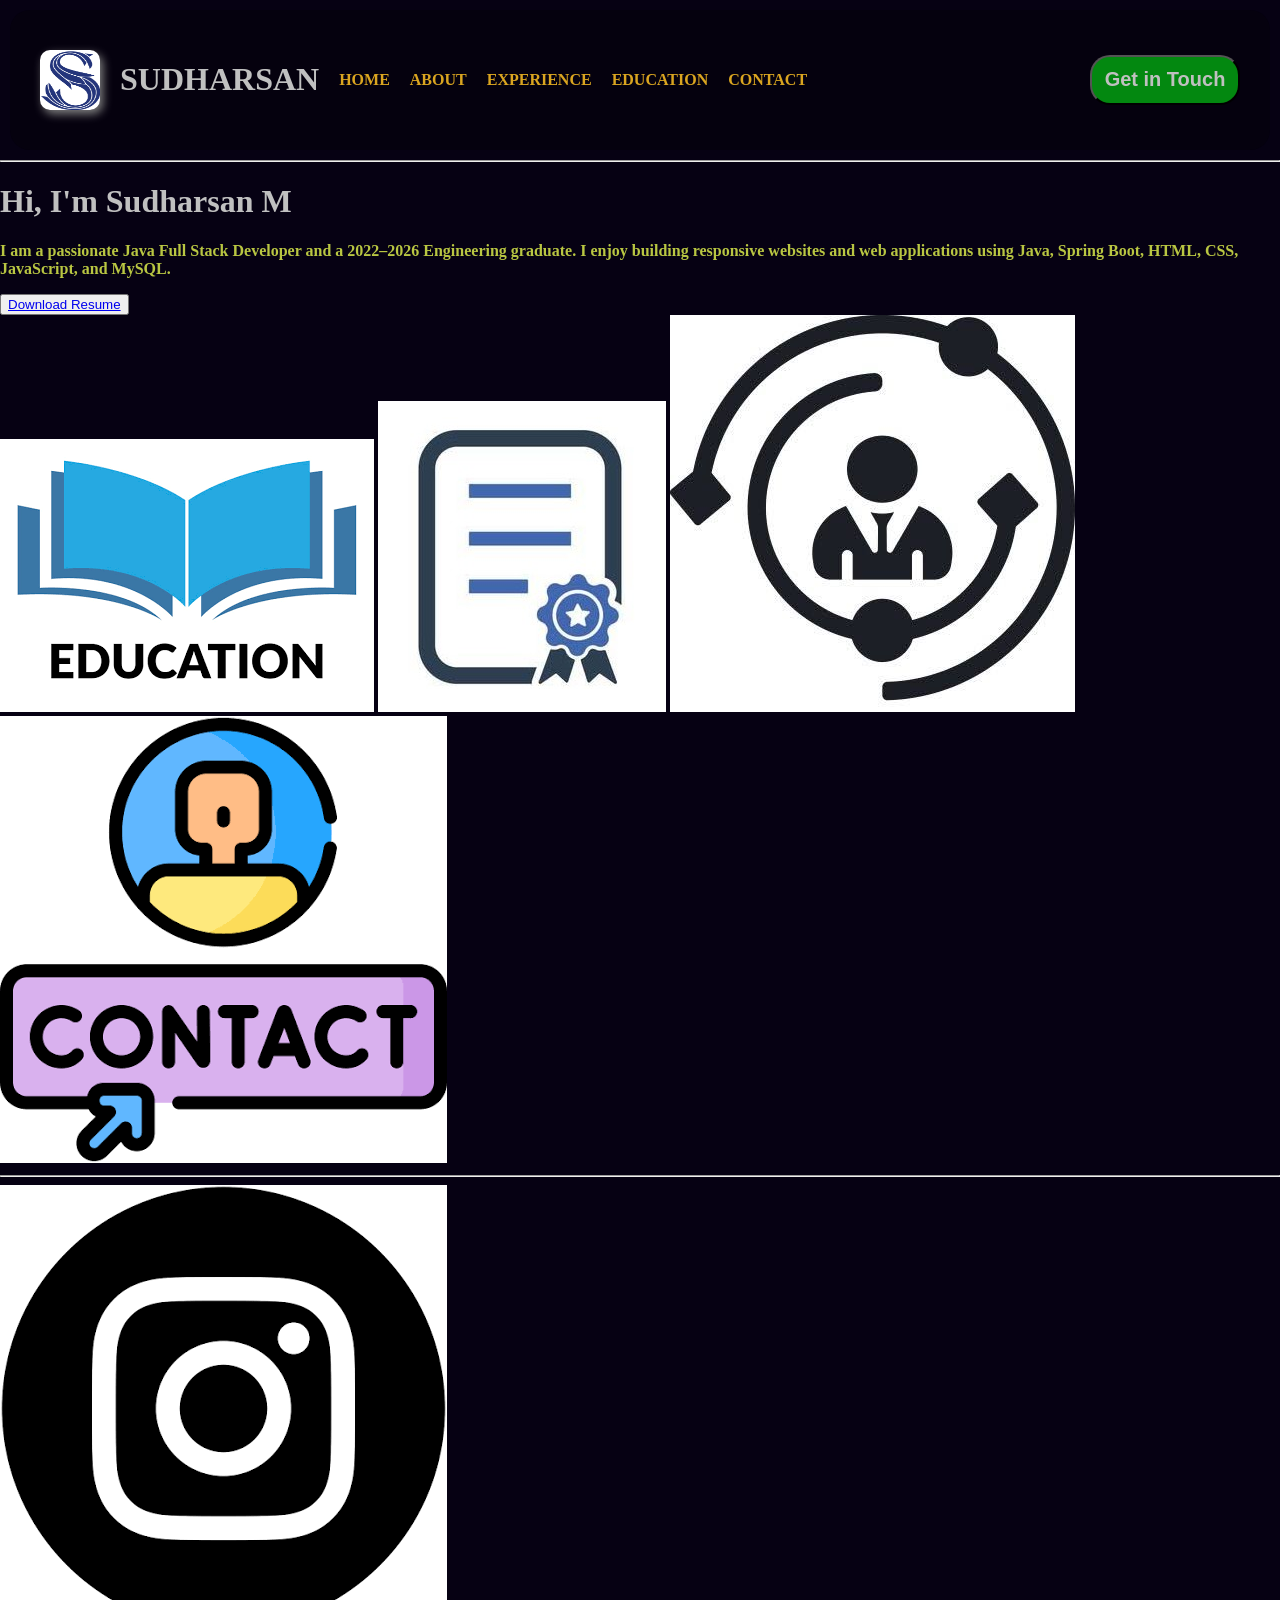
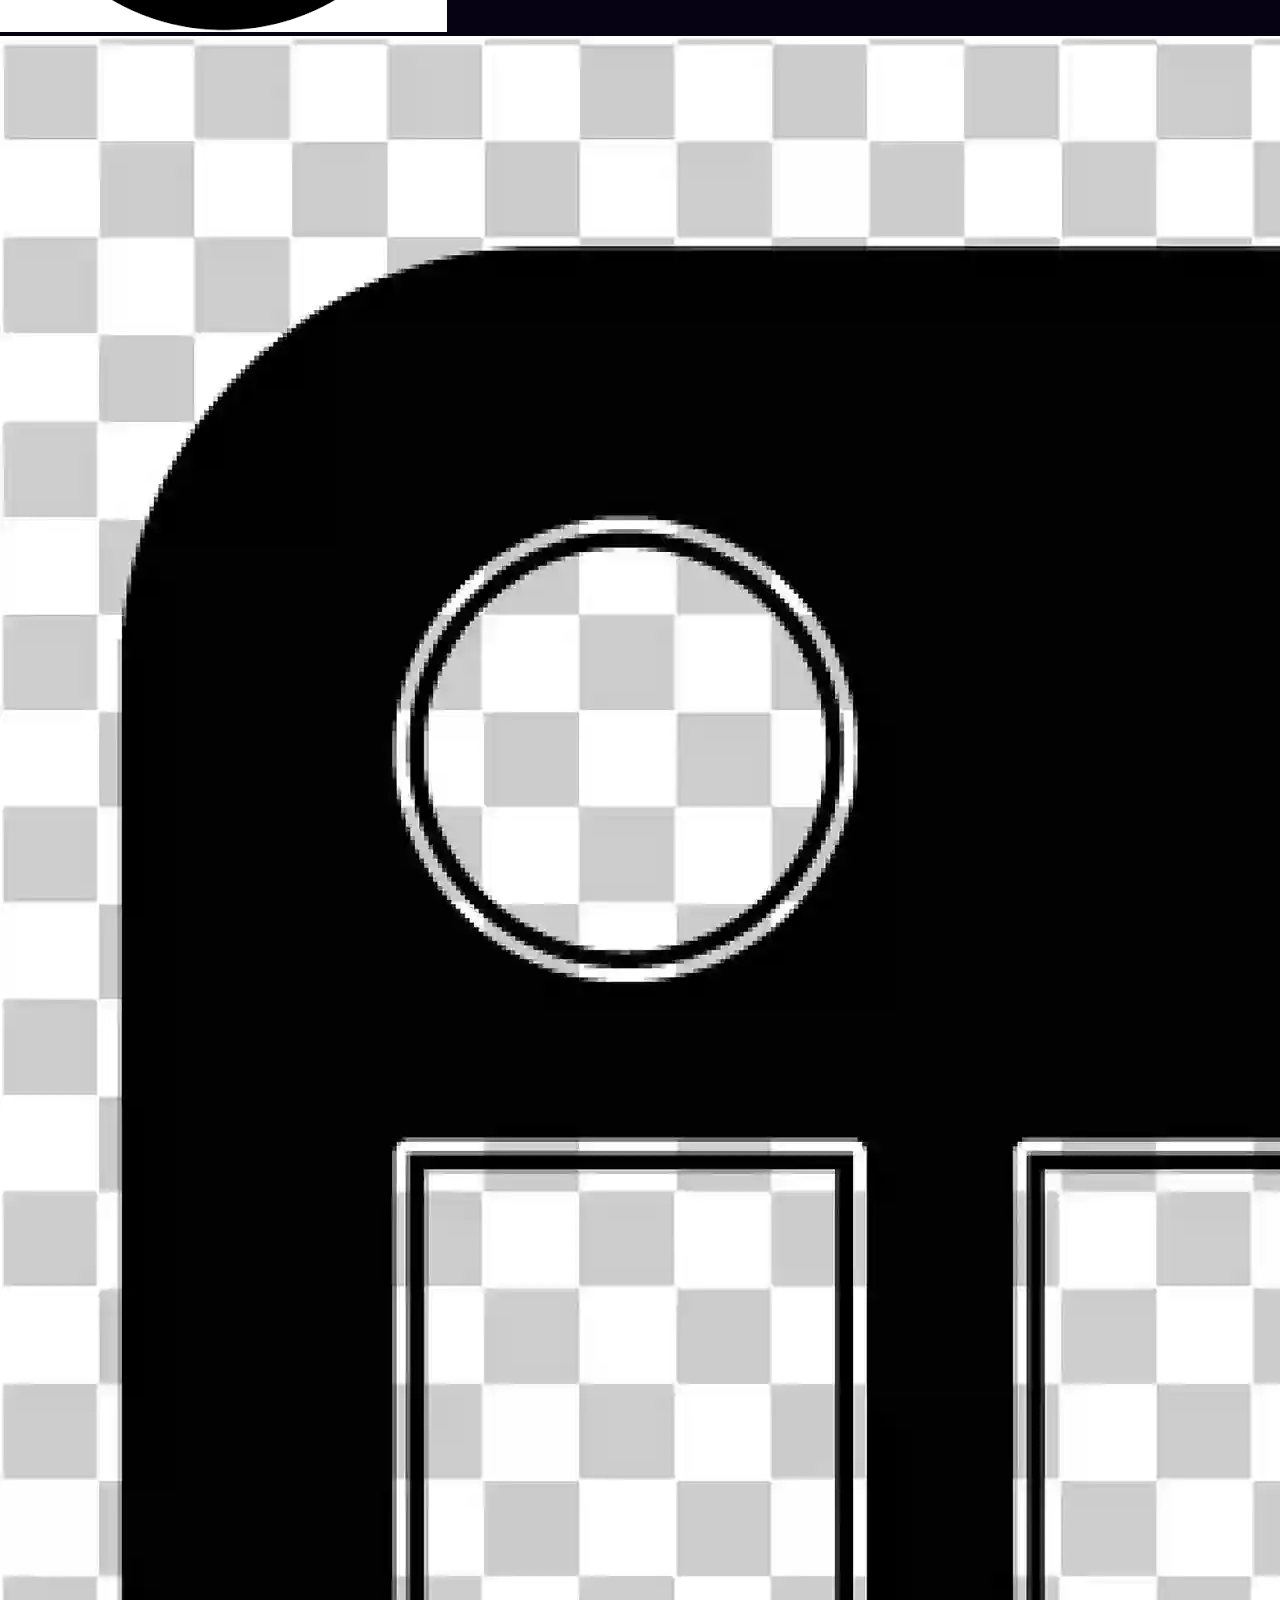
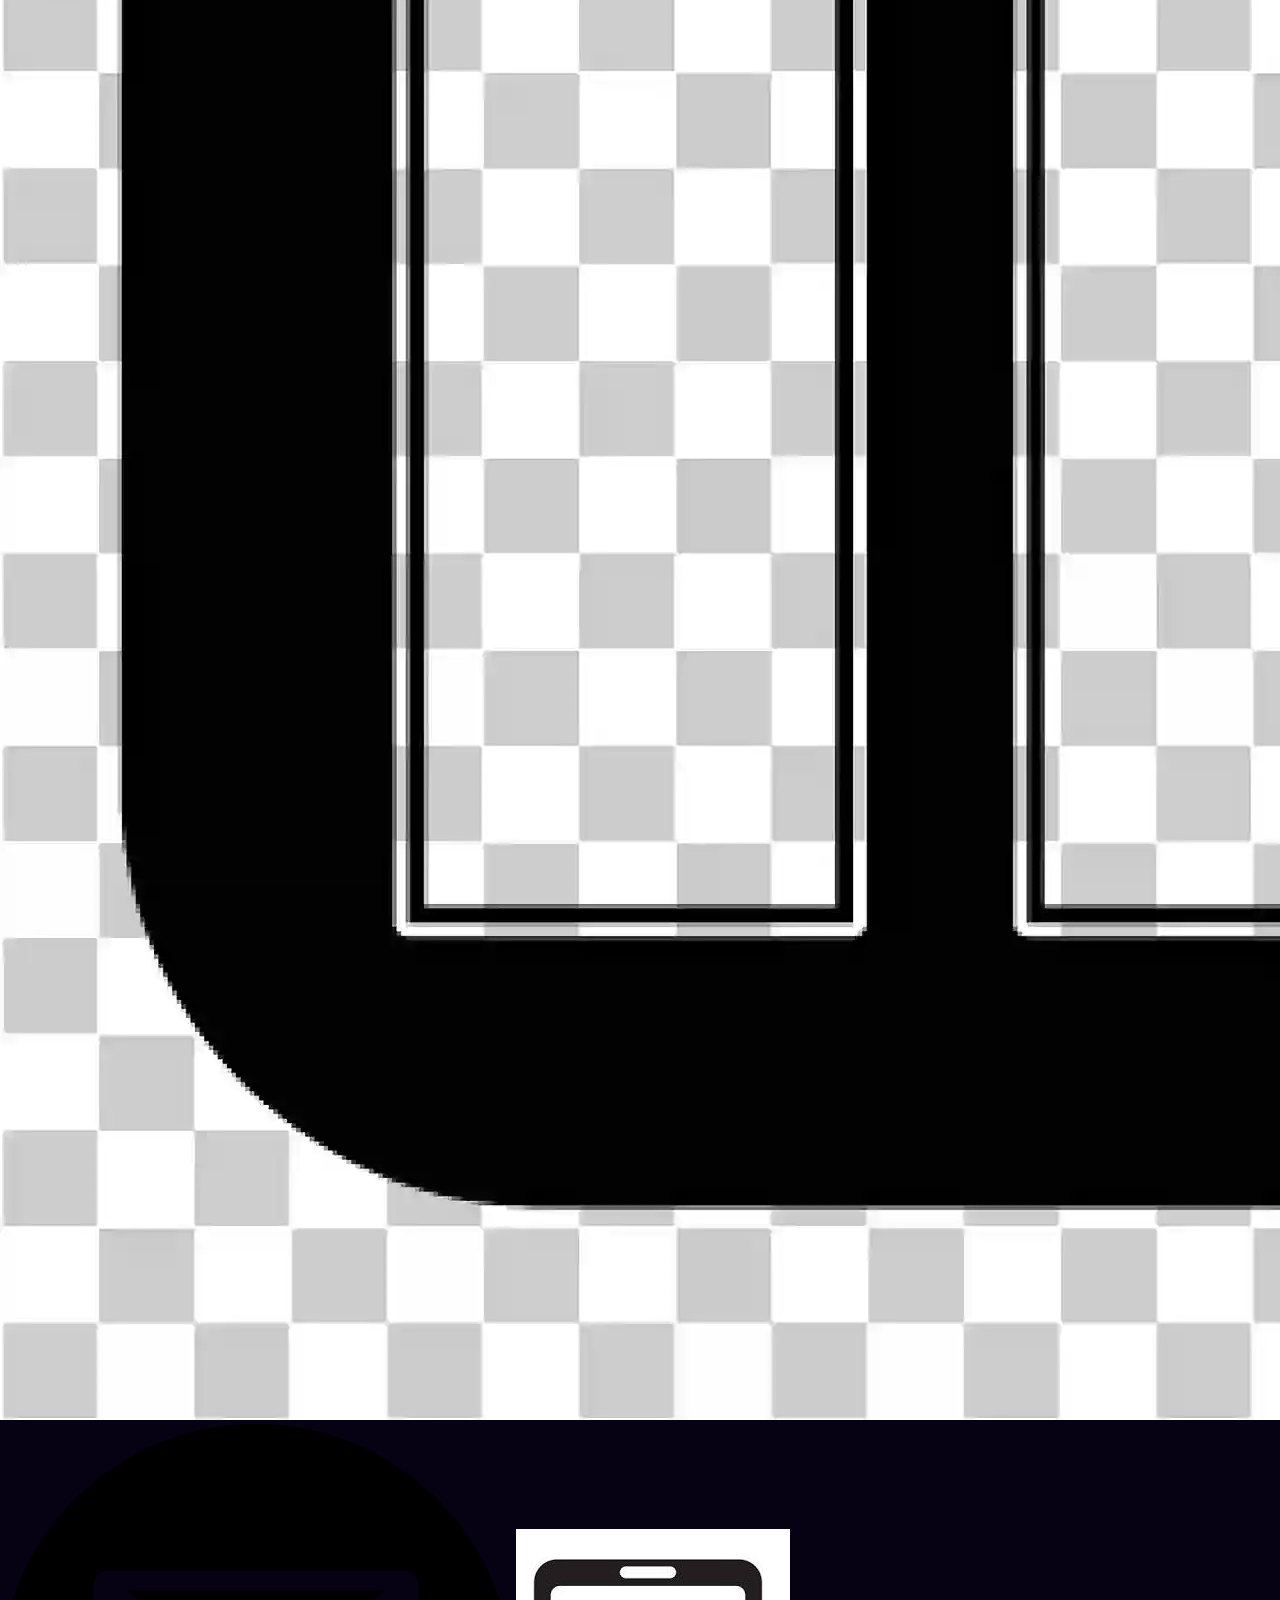
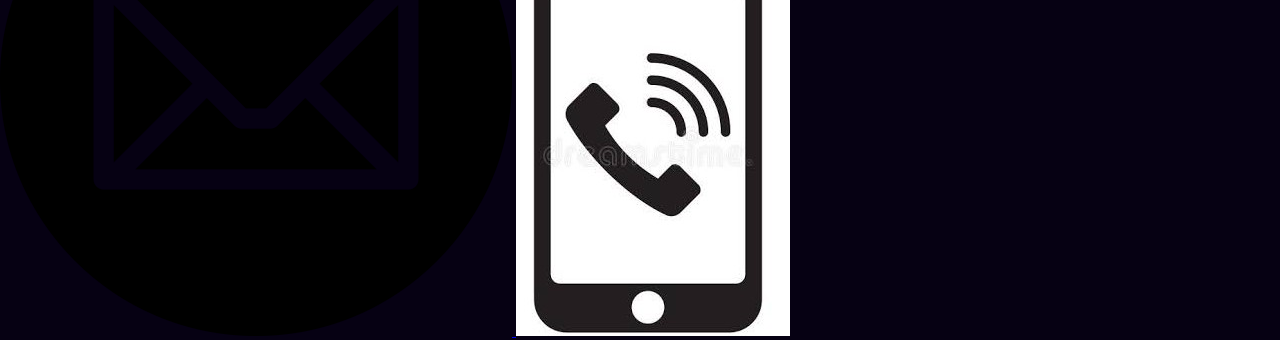
<file: index.html>
<!DOCTYPE html>
<html lang='en'>
<head>
    <meta charset='utf-8'>
    <meta name='viewport' content='width=device-width, initial-scale=1'>
    <title>Sudhan portfolio</title>
    <link rel='stylesheet' href='./portfolio.css'>
    <link rel="icon" href="./assets/logo s.png">
</head>
<body>
    <header>
        <div class="head">
          <img src="./assets/logo s.png" alt="s logo">
          <h1>SUDHARSAN</h1>
          <a href="./portfolio.html">HOME</a>
          <a href="#">ABOUT</a>
          <a href="#">EXPERIENCE</a>
          <a href="#">EDUCATION</a>
          <a href="#">CONTACT</a>
          <button>Get in Touch</button>
    </div>
    <hr>
    </header>
    
          <main>
    <div class="content">
        <h1>Hi, I'm Sudharsan M</h1>
        <p>
            I am a passionate Java Full Stack Developer and a 2022–2026
            Engineering graduate. I enjoy building responsive websites
            and web applications using Java, Spring Boot, HTML, CSS,
            JavaScript, and MySQL.
        </p>
   
        <button class="button">
            <a href="./assets/SUDHAN RESUME 1.pdf" download class="resume">
                Download Resume
            </a>
        </button>
    </div>

    <div class="anchor">
        <a href="#"><img src="./assets/education.png" alt=""></a>
        <a href="#"><img src="./assets/certification.jpg" alt=""></a>
        <a href="#"><img src="./assets/experience main.jpg" alt=""></a>
        <a href="#"><img src="./assets/contact  main.png" alt=""></a>
    </div>
</main>


    <footer>
        <hr>
        <div class="foot">
        <a href="https://www.instagram.com/sudharsan13_?igsh=bm9zcHFrdnkxYW1v">
            <img src="./assets/insta.png" alt="">
        </a>
        <a href="Name: Sudharsan M
LinkedIn id:  https://www.linkedin.com/in/sudharsan-m-0084ba28b?utm_source=share_via&utm_content=profile&utm_medium=member_android">
           <img src="./assets/linkin.webp" alt=""> 
        </a>

        <a href="mail to:720722106115@hicet.ac.in">
            <img src="./assets/mail.png" alt="">

        </a>
        <a href="tel:+919843506737">
            <img src="./assets/mobile.jpg" alt="">
        </a>
      </div>
    </footer>

    
    
    
</body>
</html>
</file>
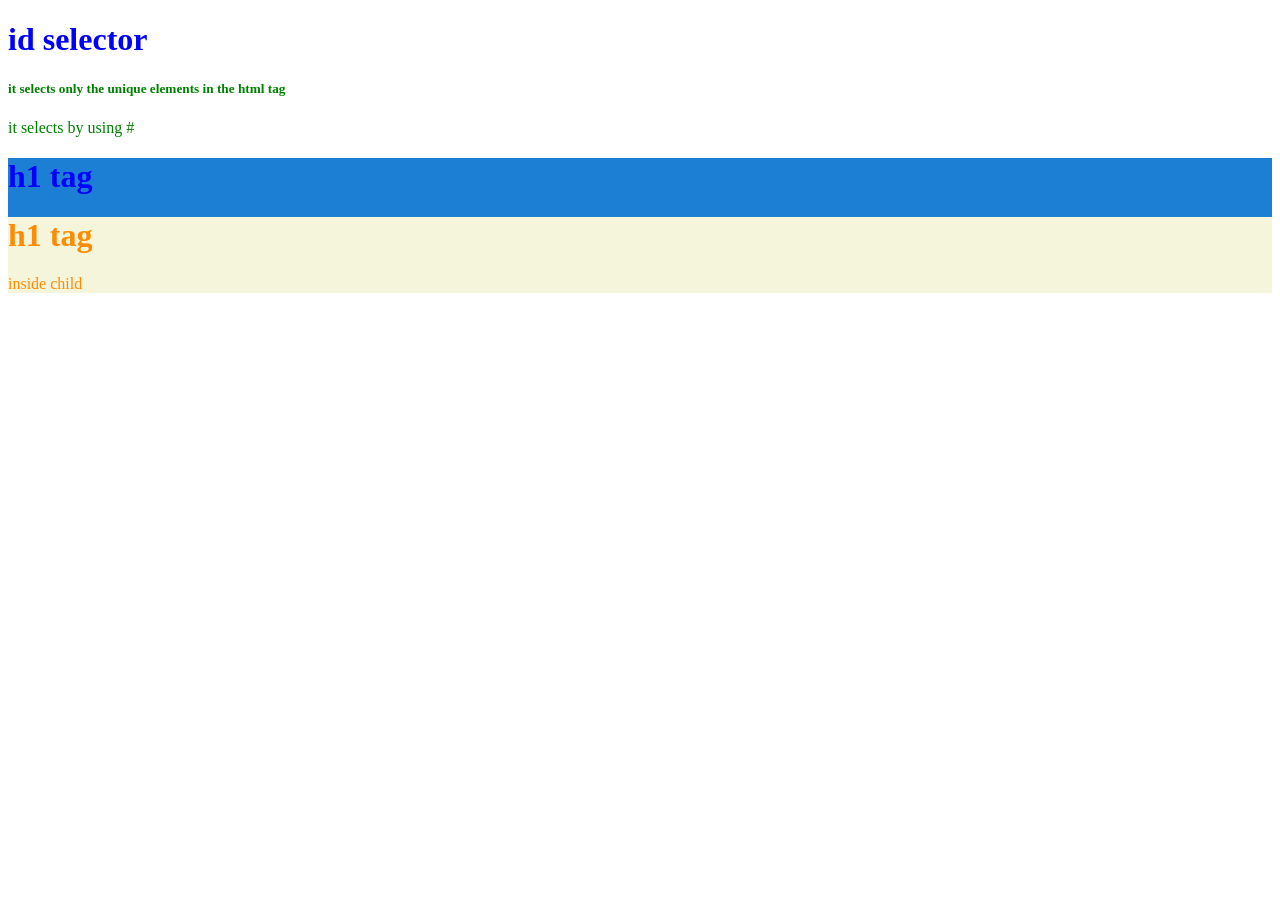
<file: 2 id.html>
<!DOCTYPE html>
<html lang='en'>
<head>
    <meta charset='utf-8'>
    <meta name='viewport' content='width=device-width, initial-scale=1'>
    <title>id selector</title>
    <link rel='stylesheet' href='./css/2. id.css'>
</head>
<body>
    <div id="first">
        <h1 id="h1">id selector</h1>
    <h5>it selects only  the unique elements in the html tag</h5>
    <p>
        it selects by using #
    </p>
    </div>
    <div id="second">
        <h1 id="h1"> h1 tag</h1>
        <div id="third">
            <h1> h1 tag</h1>
            <p>
                inside child
            </p>
        </div>
    </div>

    
</body>
</html>
</file>
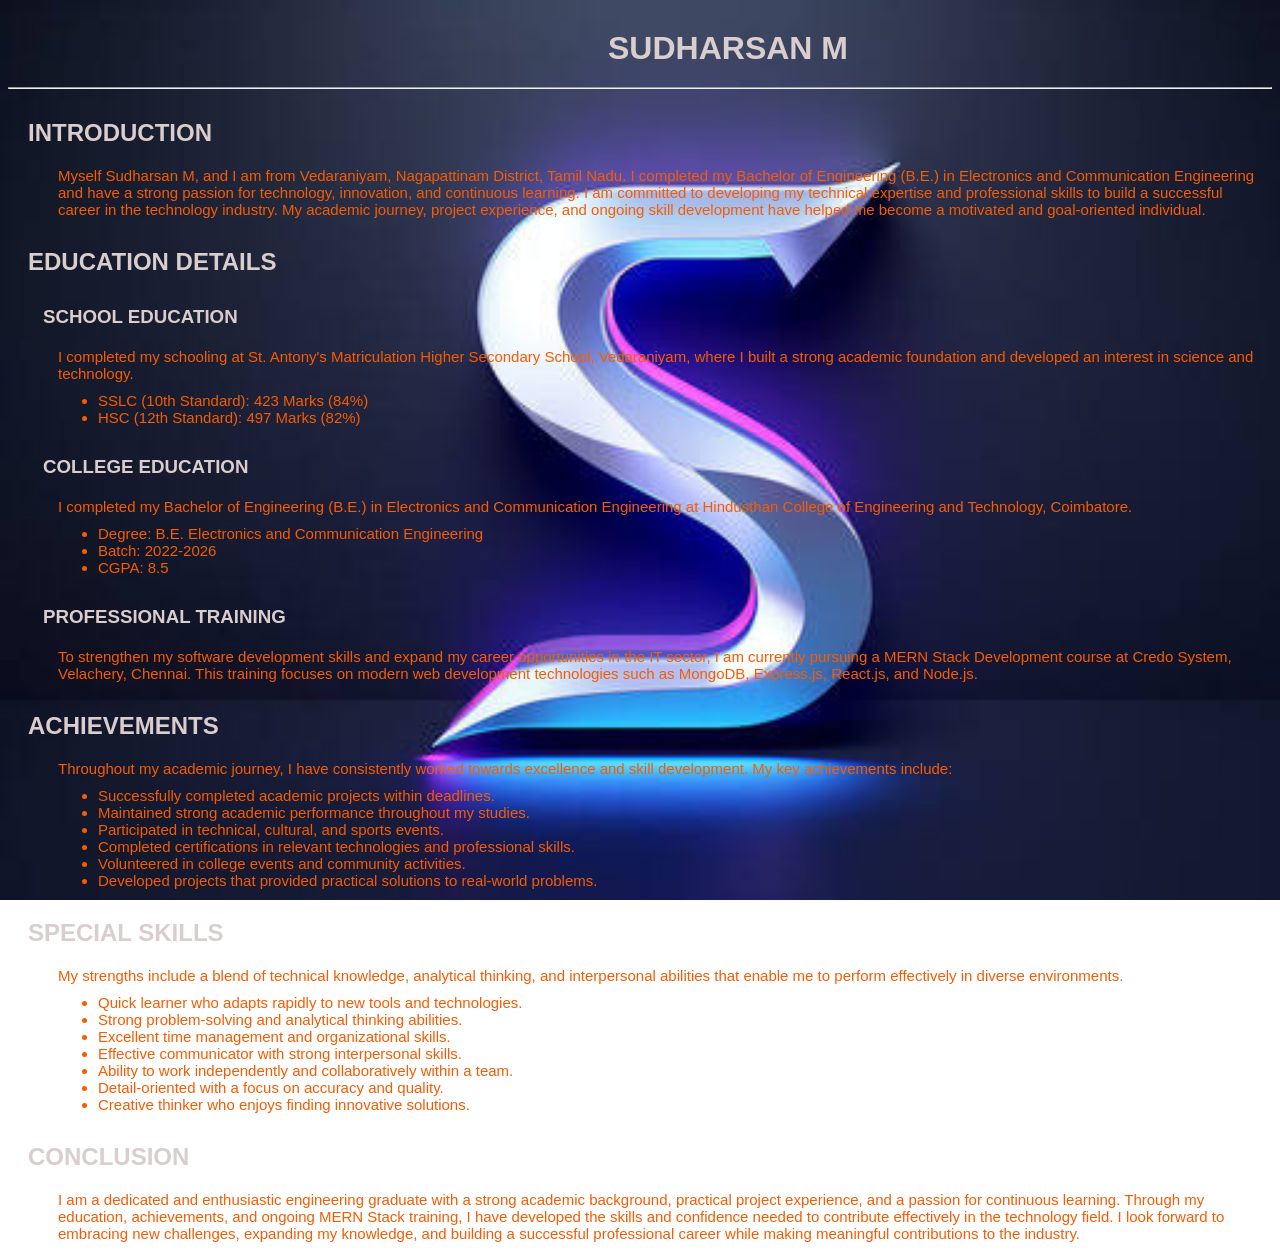
<file: background.html>
<!DOCTYPE html>
<html lang='en'>
<head>
    <meta charset='utf-8'>
    <meta name='viewport' content='width=device-width, initial-scale=1'>
    <title>my profile</title>
<link rel="icon" href="./assets/s image.jpg">
    <link rel='stylesheet' href='./background.css'>
</head>
<body>
    <h1>SUDHARSAN M</h1>
    <hr>
    <div>
        <h2>INTRODUCTION</h2>
        <p>Myself Sudharsan M, and I am from Vedaraniyam, Nagapattinam District, Tamil Nadu. I completed my Bachelor of Engineering (B.E.) in Electronics and Communication Engineering and have a strong passion for technology, innovation, and continuous learning. I am committed to developing my technical expertise and professional skills to build a successful career in the technology industry. My academic journey, project experience, and ongoing skill development have helped me become a motivated and goal-oriented individual.</p>
        <h2>EDUCATION DETAILS</h2>
        <h3>SCHOOL EDUCATION</h3>
        <p>I completed my schooling at St. Antony's Matriculation Higher Secondary School, Vedaraniyam, where I built a strong academic foundation and developed an interest in science and technology.</p>
        <ul>
            <li>SSLC (10th Standard): 423 Marks (84%)</li>
            <li>HSC (12th Standard): 497 Marks (82%)</li>
        </ul>
        <h3>COLLEGE EDUCATION</h3>
        <p>I completed my Bachelor of Engineering (B.E.) in Electronics and Communication Engineering at Hindusthan College of Engineering and Technology, Coimbatore.</p>
        <ul>
            <li>Degree: B.E. Electronics and Communication Engineering</li>
            <li>Batch: 2022-2026</li>
            <li>CGPA: 8.5</li>
        </ul>
        <h3>PROFESSIONAL TRAINING</h3>
        <p>To strengthen my software development skills and expand my career opportunities in the IT sector, I am currently pursuing a MERN Stack Development course at Credo System, Velachery, Chennai. This training focuses on modern web development technologies such as MongoDB, Express.js, React.js, and Node.js.</p>
        <h2>ACHIEVEMENTS</h2>
        <p>Throughout my academic journey, I have consistently worked towards excellence and skill development. My key achievements include:</p>
        <ul>
            <li>Successfully completed academic projects within deadlines.</li>
            <li>Maintained strong academic performance throughout my studies.</li>
            <li>Participated in technical, cultural, and sports events.</li>
            <li>Completed certifications in relevant technologies and professional skills.</li>
            <li>Volunteered in college events and community activities.</li>
            <li>Developed projects that provided practical solutions to real-world problems.</li>
        </ul>
        <h2>SPECIAL SKILLS</h2>
        <p>My strengths include a blend of technical knowledge, analytical thinking, and interpersonal abilities that enable me to perform effectively in diverse environments.</p>
        <ul>

            <li>Quick learner who adapts rapidly to new tools and technologies.</li>
            <li>Strong problem-solving and analytical thinking abilities.</li>
            <li>Excellent time management and organizational skills.</li>
            <li>Effective communicator with strong interpersonal skills.</li>
            <li>Ability to work independently and collaboratively within a team.</li>
            <li>Detail-oriented with a focus on accuracy and quality.</li>
            <li>Creative thinker who enjoys finding innovative solutions.</li>
        </ul>
          <h2>CONCLUSION</h2>
          <p>I am a dedicated and enthusiastic engineering graduate with a strong academic background, practical project experience, and a passion for continuous learning. Through my education, achievements, and ongoing MERN Stack training, I have developed the skills and confidence needed to contribute effectively in the technology field. I look forward to embracing new challenges, expanding my knowledge, and building a successful professional career while making meaningful contributions to the industry.</p>

            
    </div>
</body>
</html>
</file>
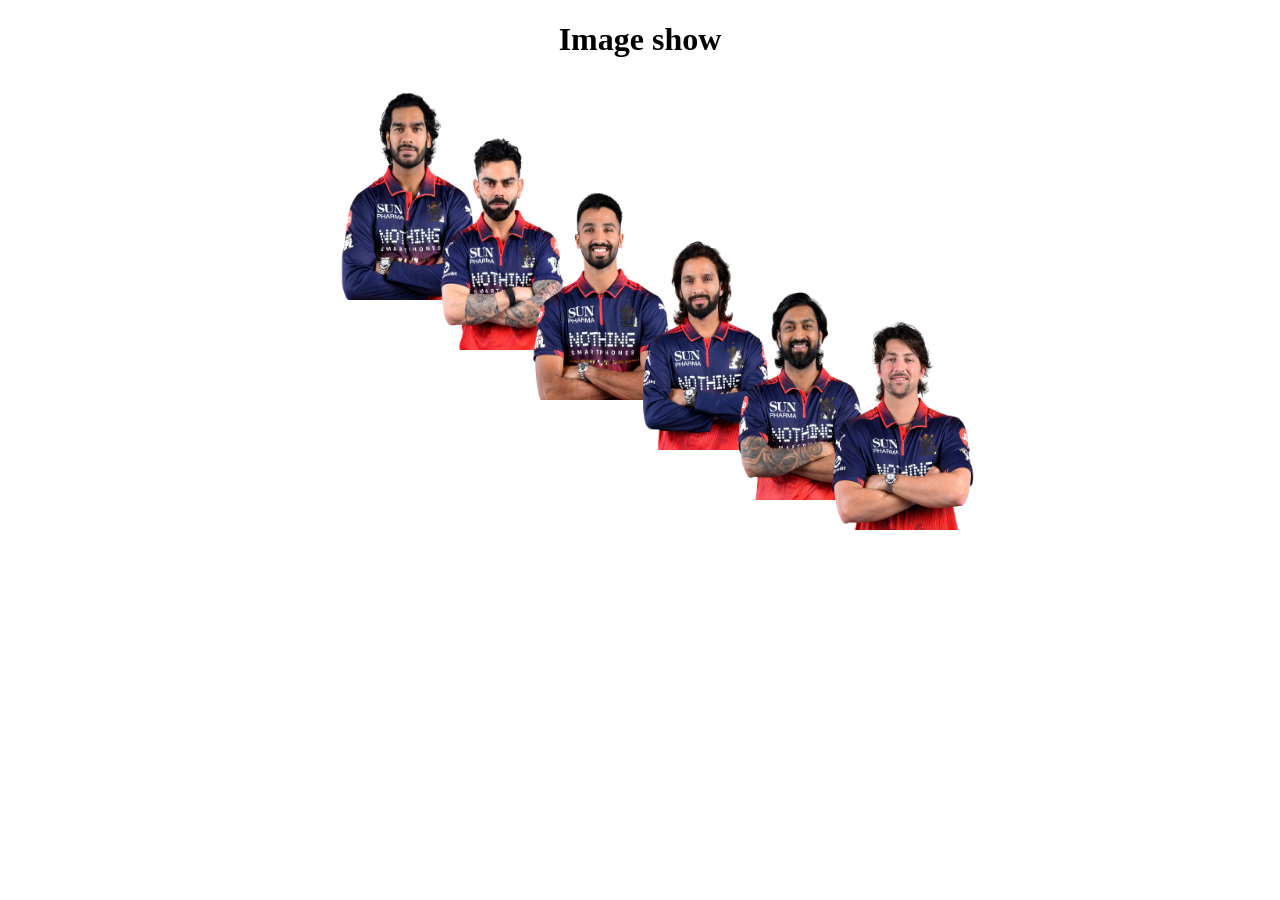
<file: image show.html>
<!DOCTYPE html>
<html lang='en'>
<head>
    <meta charset='utf-8'>
    <meta name='viewport' content='width=device-width, initial-scale=1'>
    <title>image show</title>
    <link rel='stylesheet' href='./imageshow.css'>
</head>
<body>
    <h1> Image show</h1>
    <div class="image1">
         <img src="./assets/venky.avif" alt="venky" class="venky">
         <img src="./assets/virat.avif" alt="virat" class="virat">
         <img src="./assets/padical.avif" alt="padical" class="padical">
         <img src="./assets/rajat.avif" alt="rajat" class="rajat">
         <img src="./assets/kp.avif" alt="kp" class="kp">
         <img src="./assets/tim.avif" alt="tim" class="tim">
       
    </div>

</body>
</html>
</file>
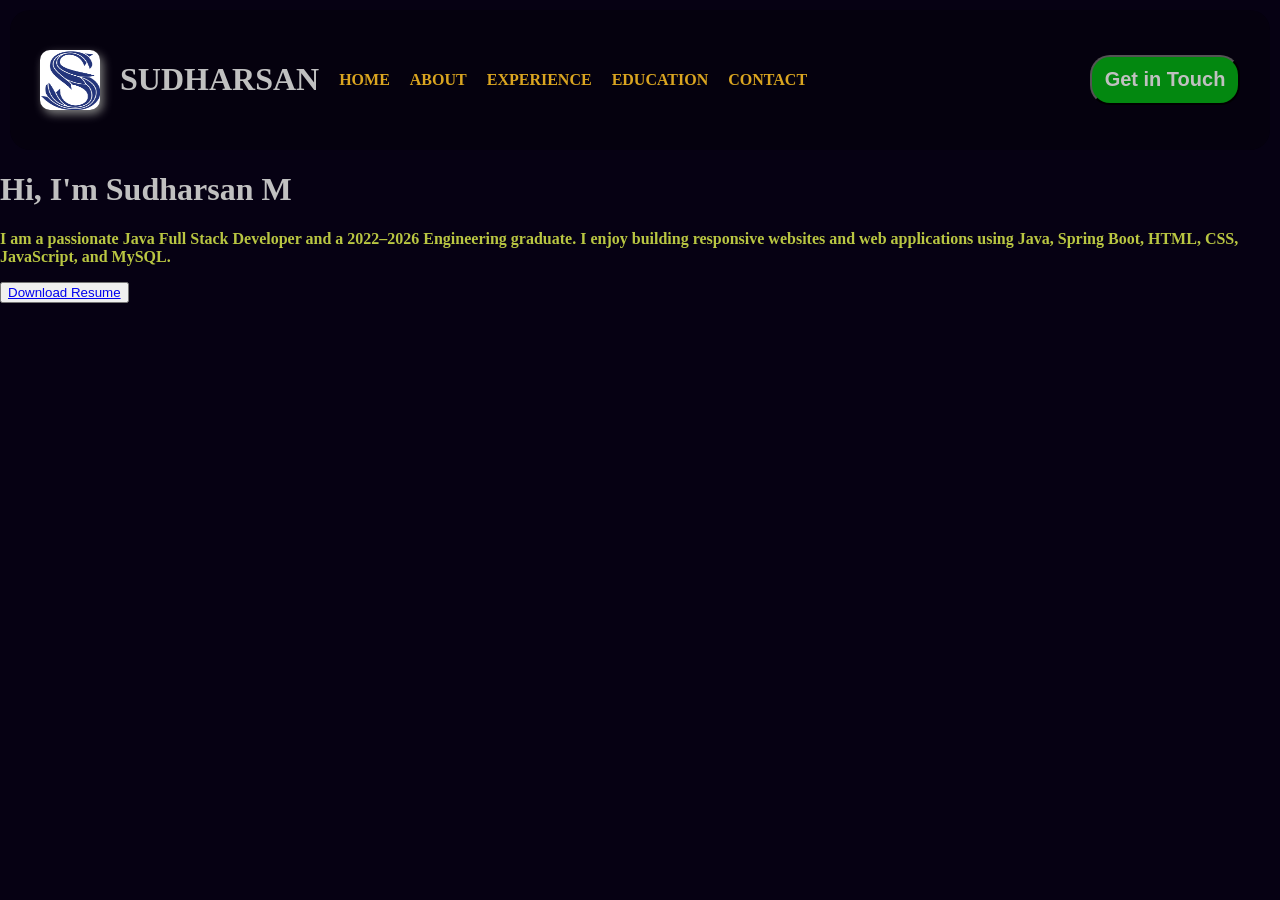
<file: portfolio.html>
<!DOCTYPE html>
<html lang='en'>
<head>
    <meta charset='utf-8'>
    <meta name='viewport' content='width=device-width, initial-scale=1'>
    <title>Sudhan portfolio</title>
    <link rel='stylesheet' href='./portfolio.css'>
    <link rel="icon" href="./assets/logo s.png">
</head>
<body>
    <header>
        <div class="head">
          <img src="./assets/logo s.png" alt="s logo">
          <h1>SUDHARSAN</h1>
          
        <a href="./portfolio.html">HOME</a>
          <a href="#">ABOUT</a>
          <a href="#">EXPERIENCE</a>
          <a href="#">EDUCATION</a>
          <a href="#">CONTACT</a>
          <button>Get in Touch</button>
          
    </div>
    
    </header>
    
          <main>
    <div class="content">
        <h1>Hi, I'm Sudharsan M</h1>
        <p>
            I am a passionate Java Full Stack Developer and a 2022–2026
            Engineering graduate. I enjoy building responsive websites
            and web applications using Java, Spring Boot, HTML, CSS,
            JavaScript, and MySQL.
        </p>
   
        <button class="button">
            <a href="./assets/SUDHAN RESUME 1.pdf" download class="resume">
                Download Resume
            </a>
        </button>
    </div>

   
</main>


  

    
    
    
</body>
</html>
</file>
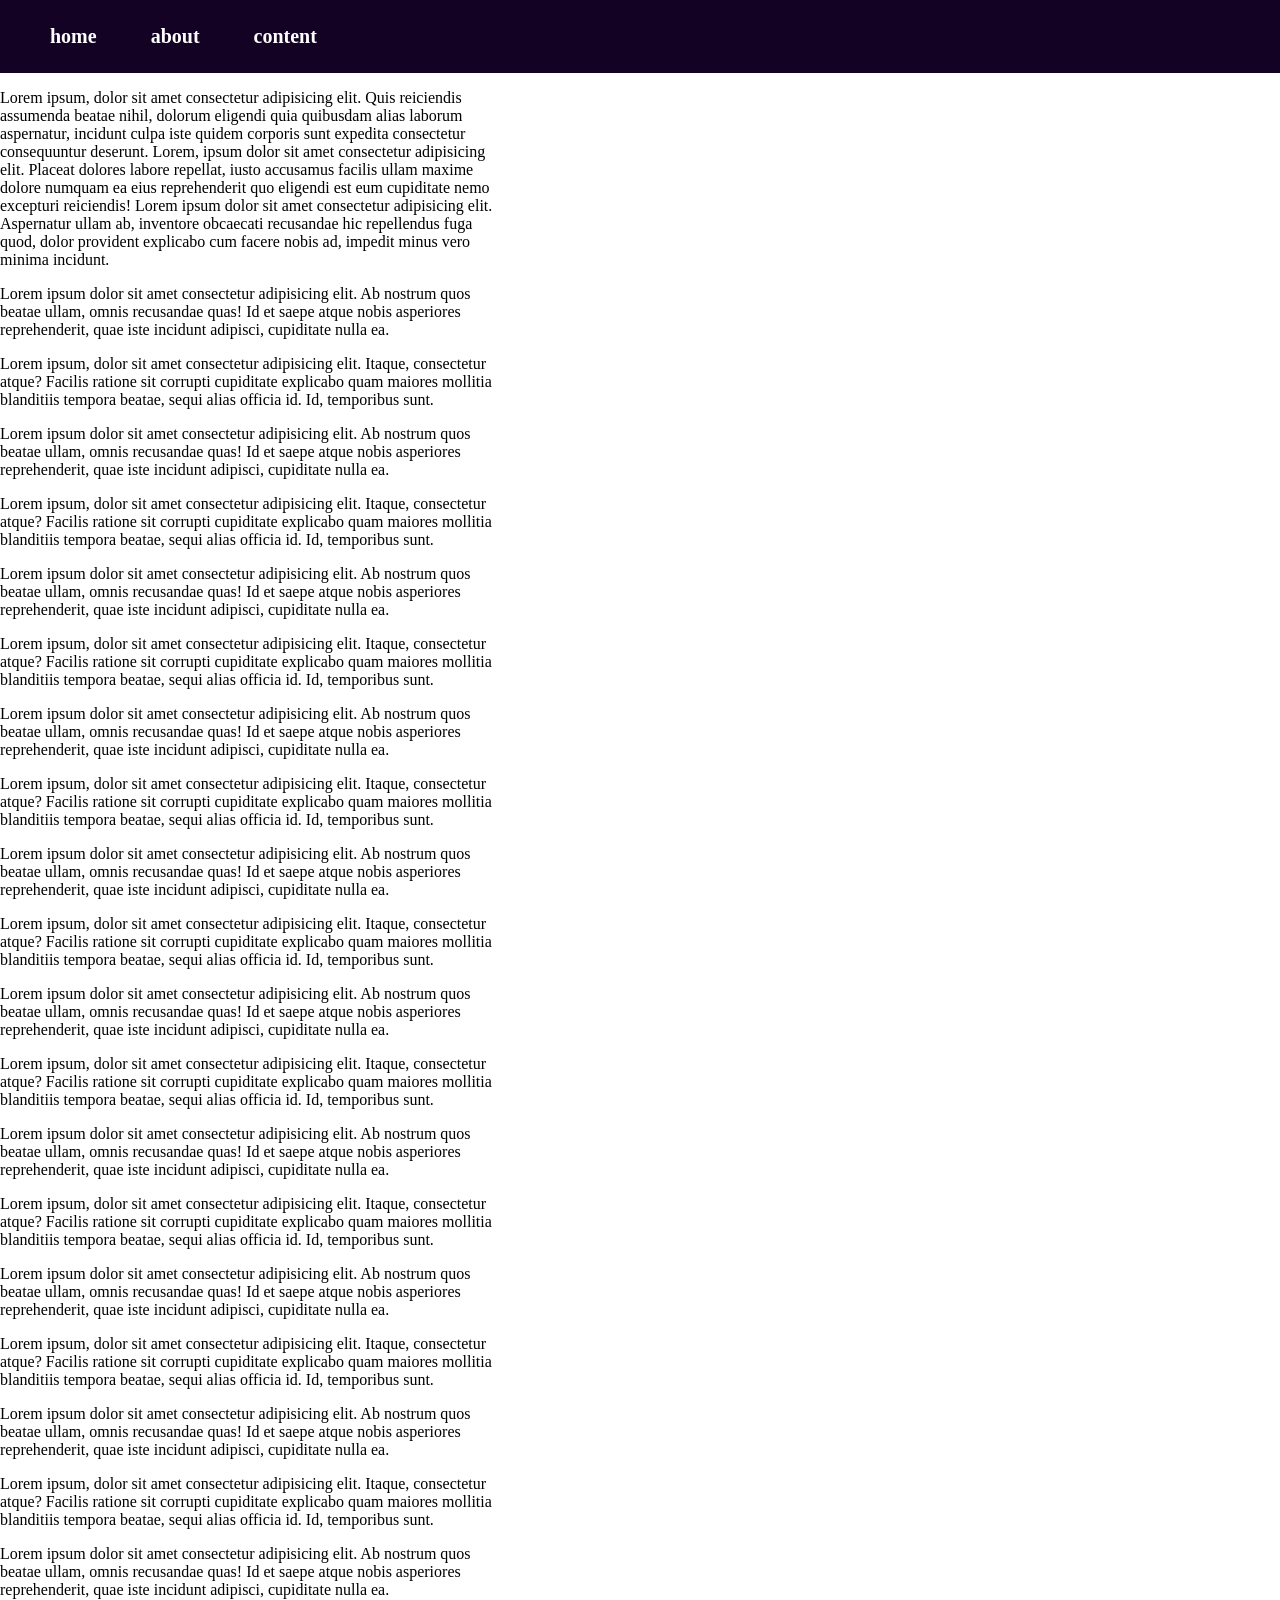
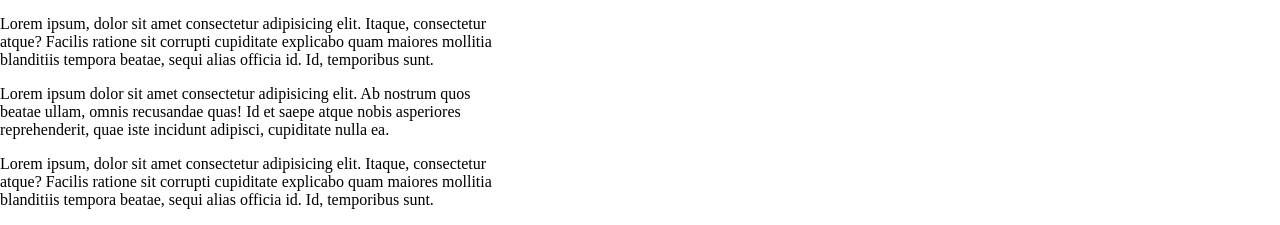
<file: sticky.html>
<!DOCTYPE html>
<html lang='en'>
<head>
    <meta charset='utf-8'>
    <meta name='viewport' content='width=device-width, initial-scale=1'>
    <title>sticky</title>
    <link rel='stylesheet' href='./sticky.css'>
</head>
<body>
   <div class="head">
     <a href="#">home</a>
     <a href="#">about</a>
     <a href="#">content</a>
    </div>
    <div class="para">
    <p>Lorem ipsum, dolor sit amet consectetur adipisicing elit. Quis reiciendis assumenda beatae nihil, dolorum eligendi quia quibusdam alias laborum aspernatur, incidunt culpa iste quidem corporis sunt expedita consectetur consequuntur deserunt. Lorem, ipsum dolor sit amet consectetur adipisicing elit. Placeat dolores labore repellat, iusto accusamus facilis ullam maxime dolore numquam ea eius reprehenderit quo eligendi est eum cupiditate nemo excepturi reiciendis! Lorem ipsum dolor sit amet consectetur adipisicing elit. Aspernatur ullam ab, inventore obcaecati recusandae hic repellendus fuga quod, dolor provident explicabo cum facere nobis ad, impedit minus vero minima incidunt.</p>
    <p>Lorem ipsum dolor sit amet consectetur adipisicing elit. Ab nostrum quos beatae ullam, omnis recusandae quas! Id et saepe atque nobis asperiores reprehenderit, quae iste incidunt adipisci, cupiditate nulla ea.</p>
    <p>Lorem ipsum, dolor sit amet consectetur adipisicing elit. Itaque, consectetur atque? Facilis ratione sit corrupti cupiditate explicabo quam maiores mollitia blanditiis tempora beatae, sequi alias officia id. Id, temporibus sunt.</p>
    <p>Lorem ipsum dolor sit amet consectetur adipisicing elit. Ab nostrum quos beatae ullam, omnis recusandae quas! Id et saepe atque nobis asperiores reprehenderit, quae iste incidunt adipisci, cupiditate nulla ea.</p>
    <p>Lorem ipsum, dolor sit amet consectetur adipisicing elit. Itaque, consectetur atque? Facilis ratione sit corrupti cupiditate explicabo quam maiores mollitia blanditiis tempora beatae, sequi alias officia id. Id, temporibus sunt.</p>
     <p>Lorem ipsum dolor sit amet consectetur adipisicing elit. Ab nostrum quos beatae ullam, omnis recusandae quas! Id et saepe atque nobis asperiores reprehenderit, quae iste incidunt adipisci, cupiditate nulla ea.</p>
    <p>Lorem ipsum, dolor sit amet consectetur adipisicing elit. Itaque, consectetur atque? Facilis ratione sit corrupti cupiditate explicabo quam maiores mollitia blanditiis tempora beatae, sequi alias officia id. Id, temporibus sunt.</p>
    <p>Lorem ipsum dolor sit amet consectetur adipisicing elit. Ab nostrum quos beatae ullam, omnis recusandae quas! Id et saepe atque nobis asperiores reprehenderit, quae iste incidunt adipisci, cupiditate nulla ea.</p>
    <p>Lorem ipsum, dolor sit amet consectetur adipisicing elit. Itaque, consectetur atque? Facilis ratione sit corrupti cupiditate explicabo quam maiores mollitia blanditiis tempora beatae, sequi alias officia id. Id, temporibus sunt.</p>
     <p>Lorem ipsum dolor sit amet consectetur adipisicing elit. Ab nostrum quos beatae ullam, omnis recusandae quas! Id et saepe atque nobis asperiores reprehenderit, quae iste incidunt adipisci, cupiditate nulla ea.</p>
    <p>Lorem ipsum, dolor sit amet consectetur adipisicing elit. Itaque, consectetur atque? Facilis ratione sit corrupti cupiditate explicabo quam maiores mollitia blanditiis tempora beatae, sequi alias officia id. Id, temporibus sunt.</p>
    <p>Lorem ipsum dolor sit amet consectetur adipisicing elit. Ab nostrum quos beatae ullam, omnis recusandae quas! Id et saepe atque nobis asperiores reprehenderit, quae iste incidunt adipisci, cupiditate nulla ea.</p>
    <p>Lorem ipsum, dolor sit amet consectetur adipisicing elit. Itaque, consectetur atque? Facilis ratione sit corrupti cupiditate explicabo quam maiores mollitia blanditiis tempora beatae, sequi alias officia id. Id, temporibus sunt.</p>
    <p>Lorem ipsum dolor sit amet consectetur adipisicing elit. Ab nostrum quos beatae ullam, omnis recusandae quas! Id et saepe atque nobis asperiores reprehenderit, quae iste incidunt adipisci, cupiditate nulla ea.</p>
    <p>Lorem ipsum, dolor sit amet consectetur adipisicing elit. Itaque, consectetur atque? Facilis ratione sit corrupti cupiditate explicabo quam maiores mollitia blanditiis tempora beatae, sequi alias officia id. Id, temporibus sunt.</p>
    <p>Lorem ipsum dolor sit amet consectetur adipisicing elit. Ab nostrum quos beatae ullam, omnis recusandae quas! Id et saepe atque nobis asperiores reprehenderit, quae iste incidunt adipisci, cupiditate nulla ea.</p>
    <p>Lorem ipsum, dolor sit amet consectetur adipisicing elit. Itaque, consectetur atque? Facilis ratione sit corrupti cupiditate explicabo quam maiores mollitia blanditiis tempora beatae, sequi alias officia id. Id, temporibus sunt.</p>
     <p>Lorem ipsum dolor sit amet consectetur adipisicing elit. Ab nostrum quos beatae ullam, omnis recusandae quas! Id et saepe atque nobis asperiores reprehenderit, quae iste incidunt adipisci, cupiditate nulla ea.</p>
    <p>Lorem ipsum, dolor sit amet consectetur adipisicing elit. Itaque, consectetur atque? Facilis ratione sit corrupti cupiditate explicabo quam maiores mollitia blanditiis tempora beatae, sequi alias officia id. Id, temporibus sunt.</p>
     <p>Lorem ipsum dolor sit amet consectetur adipisicing elit. Ab nostrum quos beatae ullam, omnis recusandae quas! Id et saepe atque nobis asperiores reprehenderit, quae iste incidunt adipisci, cupiditate nulla ea.</p>
    <p>Lorem ipsum, dolor sit amet consectetur adipisicing elit. Itaque, consectetur atque? Facilis ratione sit corrupti cupiditate explicabo quam maiores mollitia blanditiis tempora beatae, sequi alias officia id. Id, temporibus sunt.</p>
    <p>Lorem ipsum dolor sit amet consectetur adipisicing elit. Ab nostrum quos beatae ullam, omnis recusandae quas! Id et saepe atque nobis asperiores reprehenderit, quae iste incidunt adipisci, cupiditate nulla ea.</p>
    <p>Lorem ipsum, dolor sit amet consectetur adipisicing elit. Itaque, consectetur atque? Facilis ratione sit corrupti cupiditate explicabo quam maiores mollitia blanditiis tempora beatae, sequi alias officia id. Id, temporibus sunt.</p>
    
     

   </div>
</body>
</html>
</file>
<file: portfolio.css>
body{
    margin: 0px;
    background-color: rgb(6, 1, 19);
}

.head{
   
    position: sticky;
    top: 0;
    display: flex;
     align-items: center;
    background-color: rgb(5, 1, 14);
    border-radius: 20px;
    margin: 10px;
    padding: 30px;
    gap: 20px;
}
.head img{
    width: 60px;
    height: 60px;
    border-radius: 10px;
    box-shadow: 3px 4px 10px gray;
}

.head h1{
    color: silver;
    font-weight: bold;
    
}

.head a{
    color: goldenrod;
    text-decoration: none;
   font-weight: bold;
}

.head button{
   margin-left: auto;
    color: silver;
    background-color: rgb(3, 136, 16);
    border-radius: 20px;
    font-size: 20px;
    font-weight: bold;
    width: 150px;
    height: 50px;
}


.content{
    align-items: center;
}
.content h1{
    color: silver;
    font-weight: bold;
}
.content p{
    color: rgb(185, 198, 66);
    font-weight: bold;
}
</file>
<file: css/2. id.css>
#first{
    color: green;
}
#h1{
    color: blue;
}
#second{
    color: rgb(108, 15, 30);
    background-color: rgb(29, 127, 212);
}
#third{
    color: darkorange;
    background-color: beige;
}
</file>
<file: background.css>
body{
    background-image: url(./assets/s\ image.jpg);
    background-repeat: no-repeat;
    background-attachment: fixed;
    background-size:cover;
}
h1{
    color:rgb(218, 205, 205);
    font-family:Verdana, Geneva, Tahoma, sans-serif;
    margin:30px 0 20px 600px;
    
}
h2{
    color:rgb(218, 205, 205);
    font-family:Verdana, Geneva, Tahoma, sans-serif;
    margin: 30px 0 20px 20px;
}
h3{
      color:rgb(218, 205, 205);
    font-family:Verdana, Geneva, Tahoma, sans-serif;
    margin: 30px 0 20px 35px;
}
p{
   color:rgb(246, 92, 3);
    font-family: Verdana, Geneva, Tahoma, sans-serif;
    font-size: 15px;
    margin: 10px 10px 10px 50px;
}
ul{
    color:rgb(246, 92, 3);
    font-family: Verdana, Geneva, Tahoma, sans-serif;
    font-size: 15px;
    margin: 10px 10px 10px 50px;
}
</file>
<file: imageshow.css>
h1{
    text-align: center;
}

.image1 > img{
     margin: 0 0 0 300px;
     align-self: center;
    width:200px;
    height:220px;
   
   
    
}

.venky{
    position:relative;
   

}

.virat{
      position: absolute;
      left: 100px;
      top: 130px;

   
   
}

.padical{
      position:absolute;   
      left: 200px;
      top: 180px; 
    
}

.rajat{
      position:absolute;
    left: 300px;
    top: 230px; 
}

.kp{
      position:absolute;
    left: 400px;
    top: 280px; 
}

.tim{
     position:absolute;
     left: 500px;
     top: 310px;
    
}
</file>
<file: sticky.css>
body{
    margin: 0px;
}
.head{
    background-color:rgb(19, 2, 35);
    padding: 25px;
    position: sticky;
    top: 0;
   margin: auto;
   
}

.head a{
    color: white;
    text-decoration: none;
    font-size: 20px;
    font-weight: bold;
     padding: 25px;
}

p{
    width: 500px;
}
</file>
